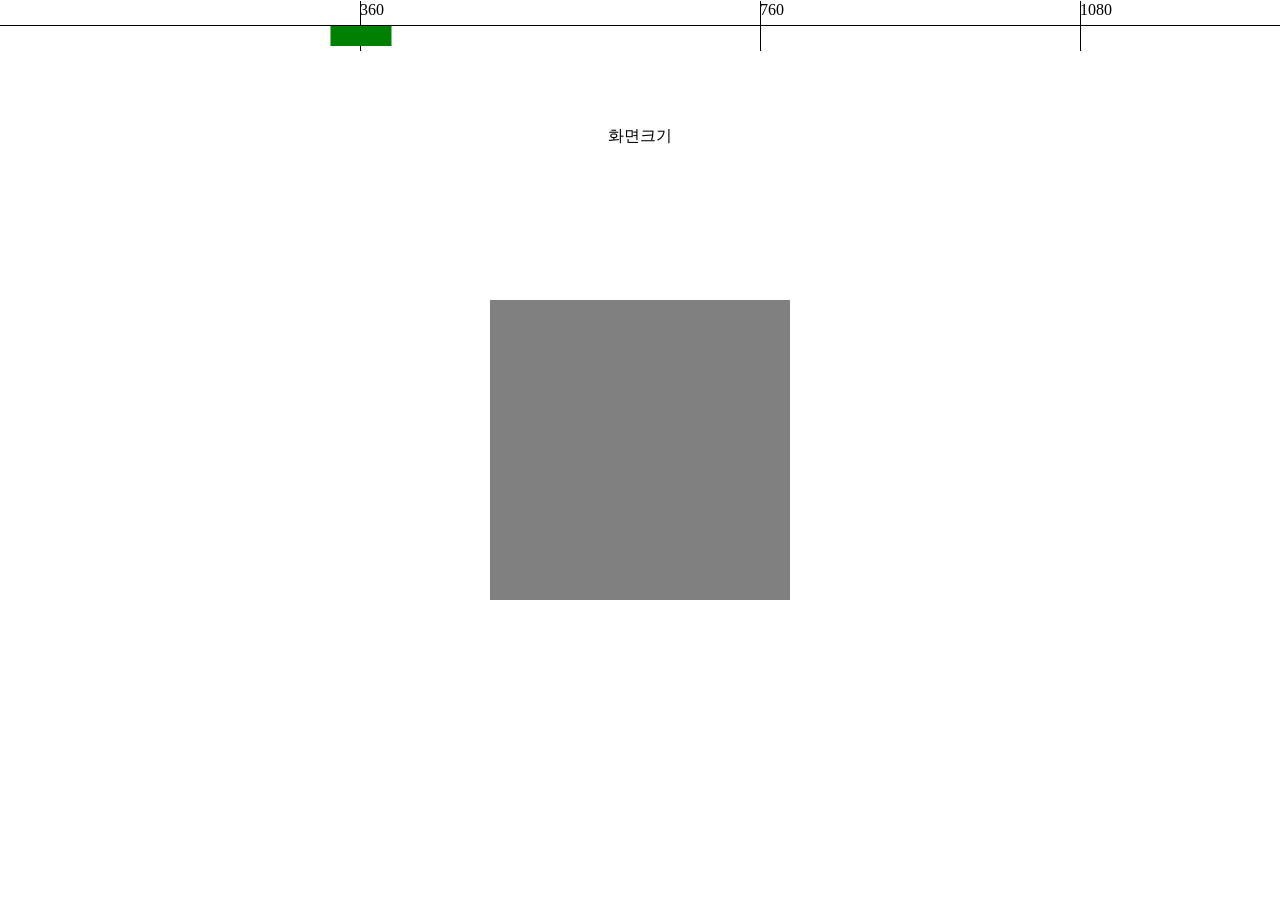
<file: ex2 실습파일/index.html>
<!DOCTYPE html>
<html lang="ko">
<head>
    <meta charset="UTF-8">
    <meta name="viewport" content="width=device-width, initial-scale=1.0">
    <title>반응형 실습</title>
    <link rel="stylesheet" href="normal.css">
    <link rel="stylesheet" href="style.css">
</head>
<body>
    <div class="line1">
        <span class="width">화면크기</span>
        <span class="h-1n h-1n1"></span>
        <span class="h-1n h-1n2"></span>
        <span class="h-1n h-1n3"></span>
        <span class="h-1n h-1n4"></span>
    </div>
    
    <div class="box1"></div>
    <div class="box2"></div>
</body>
</html>
</file>
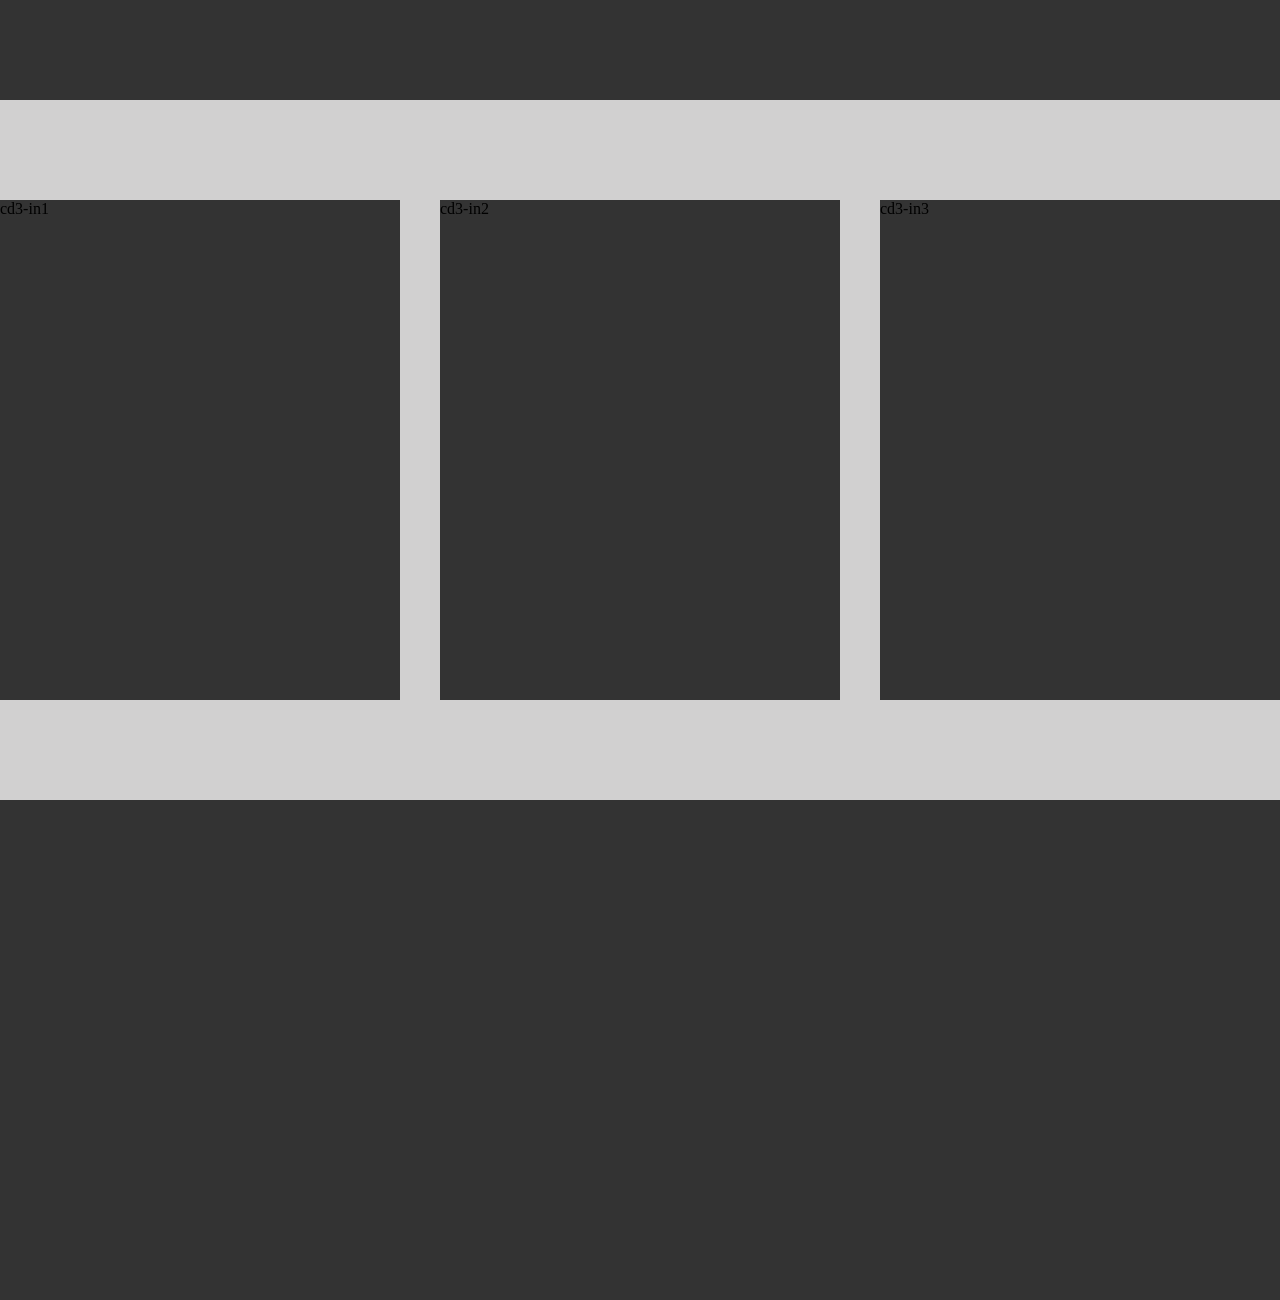
<file: ex3/index.html>
<!DOCTYPE html>
<html lang="ko">
<head>
    <meta charset="UTF-8">
    <meta name="viewport" content="width=device-width, initial-scale=1.0">
    <title>반응형</title>
    <link rel="stylesheet" href="normal.css">
    <link rel="stylesheet" href="style.css">
    <link rel="stylesheet" href="media.css">
</head>
<body>
    <header class="tr-5"></header>
    <main>
        <!-- section1 / card 3 -->
         <section class="s1-cd3">
            <div class="s1-cd3-con container">
                <div class="cd3-in cd3-in1">cd3-in1</div>
                <div class="cd3-in cd3-in2">cd3-in2</div>
                <div class="cd3-in cd3-in3">cd3-in3</div>
            </dic>
        </section>
    </main>
    <footer class="tr-5"></footer>
</body>
</html>
</file>
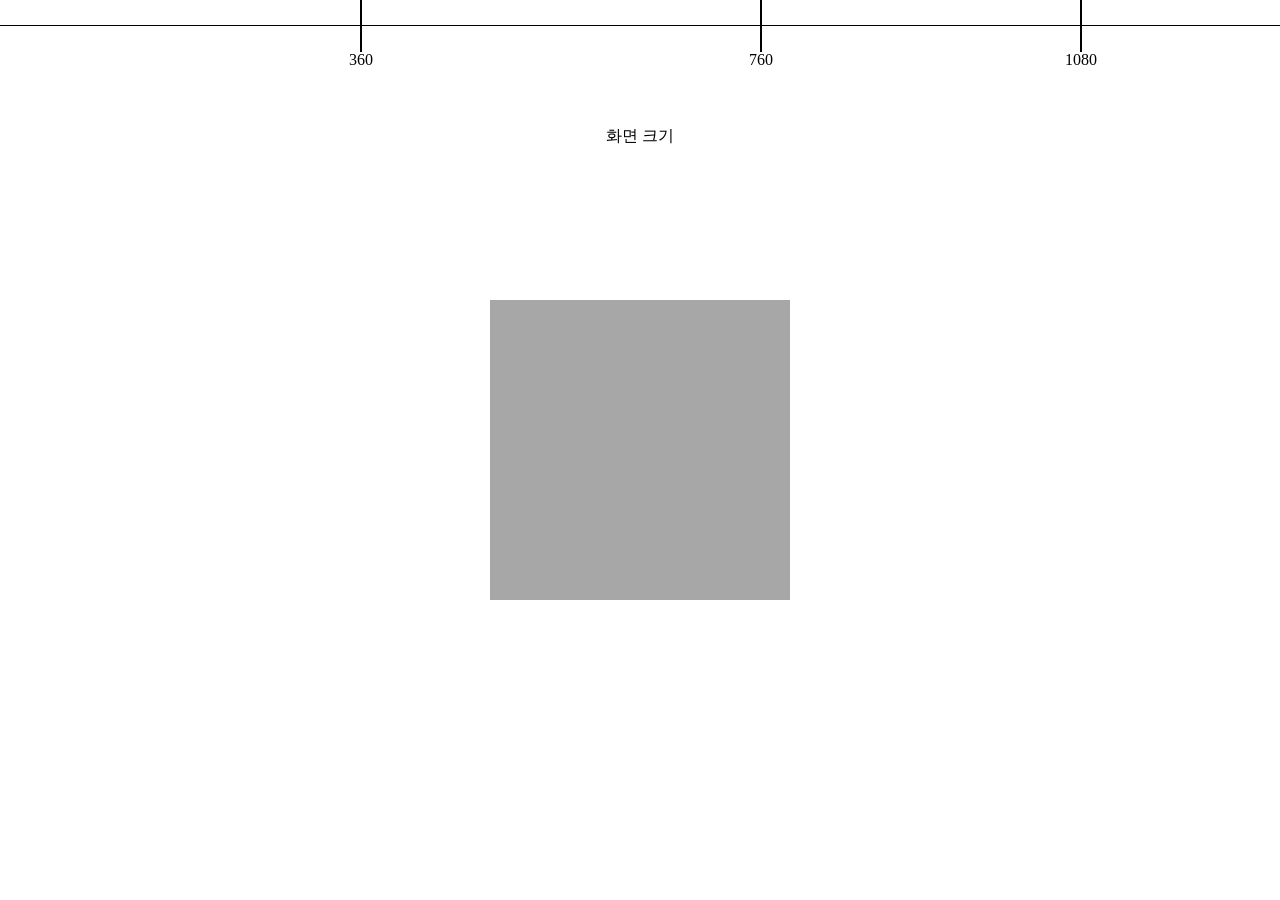
<file: ex2/imdex.html>
<!DOCTYPE html>
<html lang="ko">
<head>
    <meta charset="UTF-8">
    <meta name="viewport" content="width=device-width, initial-scale=1.0">
    <title>반응형</title>
    <link rel="stylesheet" href="normal.css">
    <link rel="stylesheet" href="style.css">
</head>
<body>
    <div class="line1">
        <span class="width">화면 크기</span>
        <span class="h-1n h-1n1"></span>
        <span class="h-1n h-1n2"></span>
        <span class="h-1n h-1n3"></span>
        <span class="h-1n h-1n4"></span>
    </div>

    <div class="box1"></div>
    <div class="box2"></div>
</body>
</html>
</file>
<file: ex2 실습파일/normal.css>
body{margin: 0; padding: 0;}
ul,ul>li{margin: 0; list-style: none; padding: 0;}
p{margin: 0;}
h1,h2,h3,h4,h5,h6 {
    font-weight: normal;
    font-size: inherit;
    margin: 0;
}
a {
    color: inherit;
    text-decoration: none;
    display: block;
}
button {
    background-color: transparent;
    padding: 0;
    border: none; outline: none;
}
img {
    display: block;
}
</file>
<file: ex2 실습파일/style.css>
.line1 {
    border-top: 1px solid#000;
    position: relative;
    transform: translatey(25px);
}
.width {
    position: absolute;
    /* transform: translate(x,y 의 ); */
    transform: translate(-50%,100px);
    left: 50%; 
}
.h-1n::after {
    position: absolute;
}
.h-1n1::after {content: "360";}
.h-1n2::after {content: "760";}
.h-1n3::after {content: "1080";}
.h-1n4::after {content: "1440";}
.h-1n1,.h-1n2, .h-1n3, .h-1n4 {
    position: absolute;
    border-right: 1px solid #000;
    height: 50px;
    transform: translateY(-50%);
}

.h-1n1 {
    left: 360px;
}
.h-1n2 {
    left: 760px;
}
.h-1n3 {
    left: 1080px;
}
.h-1n4 {
    left: 1440px;
}
.box1 {
    width: 300px; height: 300px;
    position: fixed;
    background-color: gray;
    left: 50%; top: 50%;
    transform: translate(-50%,-50%);
}
.box2 {
    width: 61px; height: 20px;
    background-color: green;
    position: absolute;
    top:26px; left: 361px;
    transform: translatex(-50%);
}
</file>
<file: ex3/normal.css>
body{margin: 0; padding: 0;}
ul,ul>li{margin: 0; list-style: none; padding: 0;}
p{margin: 0;}
h1,h2,h3,h4,h5,h6 {
    font-weight: normal;
    font-size: inherit;
    margin: 0;
}
a {
    color: inherit;
    text-decoration: none;
    display: block;
}
button {
    background-color: transparent;
    padding: 0;
    border: none; outline: none;
}
img {
    display: block;
}
</file>
<file: ex3/style.css>
/* Component */
.tr-3{transition: 0.3s;}
.tr-5{transition: 0.5s;}
.tr-7{transition: 0.7s;}
.container {
    width: 100%;
    margin-left: auto; margin-right: auto;
    max-width: 1440px;
}

header {
    height: 100px;
    background-color: #333;
}
.s1-cd3 {
    background-color: #d1d0d0;
    padding-top: 100px;
    padding-bottom: 100px;
}
.s1-cd3-con {
    display: flex; gap: 40px;
}
.cd3-in {
    background-color: #333;
    height: 500px; 
    flex-grow: 1; flex-basis: 0;
}
footer {
    height: 500px;
    background-color: #333;
}
</file>
<file: ex3/media.css>
/* 실무 기준에서는 360 사이즈에서 가장 많이 디자인 함 */
/* 포트폴리오에선 화면이 길어야 예쁨 320*720 */
/* 0~320 */
@media screen and (max-width: 320px) {
    header {
        height: 100px;
        background-color: #868686;
    }
    footer {
        height: 210px;
        background-color: #868686;
    }
}
</file>
<file: ex2/normal.css>
body{margin: 0; padding: 0;}
ul,ul>li{margin: 0; list-style: none; padding: 0;}
p{margin: 0;}
h1,h2,h3,h4,h5,h6 {
    font-weight: normal;
    font-size: inherit;
    margin: 0;
}
a {
    color: inherit;
    text-decoration: none;
    display: block;
}
button {
    background-color: transparent;
    padding: 0;
    border: none; outline: none;
}
img {
    display: block;
}
</file>
<file: ex2/style.css>
.line1 {
    border-top: 1px solid #000;
    position: relative;
    transform: translateY(25px);
}
.width {
    position: absolute;
    /* transform: translate(x,y); */
    transform: translate(-50%, 100px);
    left: 50%;
}
.h-1n1, .h-1n2, .h-1n3, .h-1n4 {
    position: absolute;
    border: 1px solid #000;
    height: 50px;
    top: 50%;
    transform: translateY(-50%);
} 
.h-1n1 {
    left: 360px;
}
.h-1n2 {
    left: 760px;
}
.h-1n3 {
    left: 1080px;
}
.h-1n4 {
    left: 1440px;
}
.h-1n::after {
    position: absolute;
    top: 100%;
    left: 50%;
    transform: translateX(-50%);
}
.h-1n1::after {content: "360";}
.h-1n2::after {content: "760";}
.h-1n3::after {content: "1080";}
.h-1n4::after {content: "1440";}
.box1 {
    /* 움직이는 회색상자 */
    width: 300px; height: 300px;
    position: fixed;
    background-color: #a7a7a7;
    left: 50%; top: 50% ;
    transform: translate(-50%, -50%);
    transition: 0.8s;
}
/* 실험코드 -> 실무 코드x */
body{height: 100vh;}
body:hover .box1 {
    transform: translate(-40%, -40%);
}
.box2 {
    position: absolute;
    width: 61px; height: 20px;
    background-color: green;
    top: 26px; left: 1440px;
    transform: translateX(-50%);
}
.box2:hover {
    transform: translateX(0);
}

@media screen and (max-width: 1080px) {
    .box2 {
        left:1080px;
    }
}
</file>
